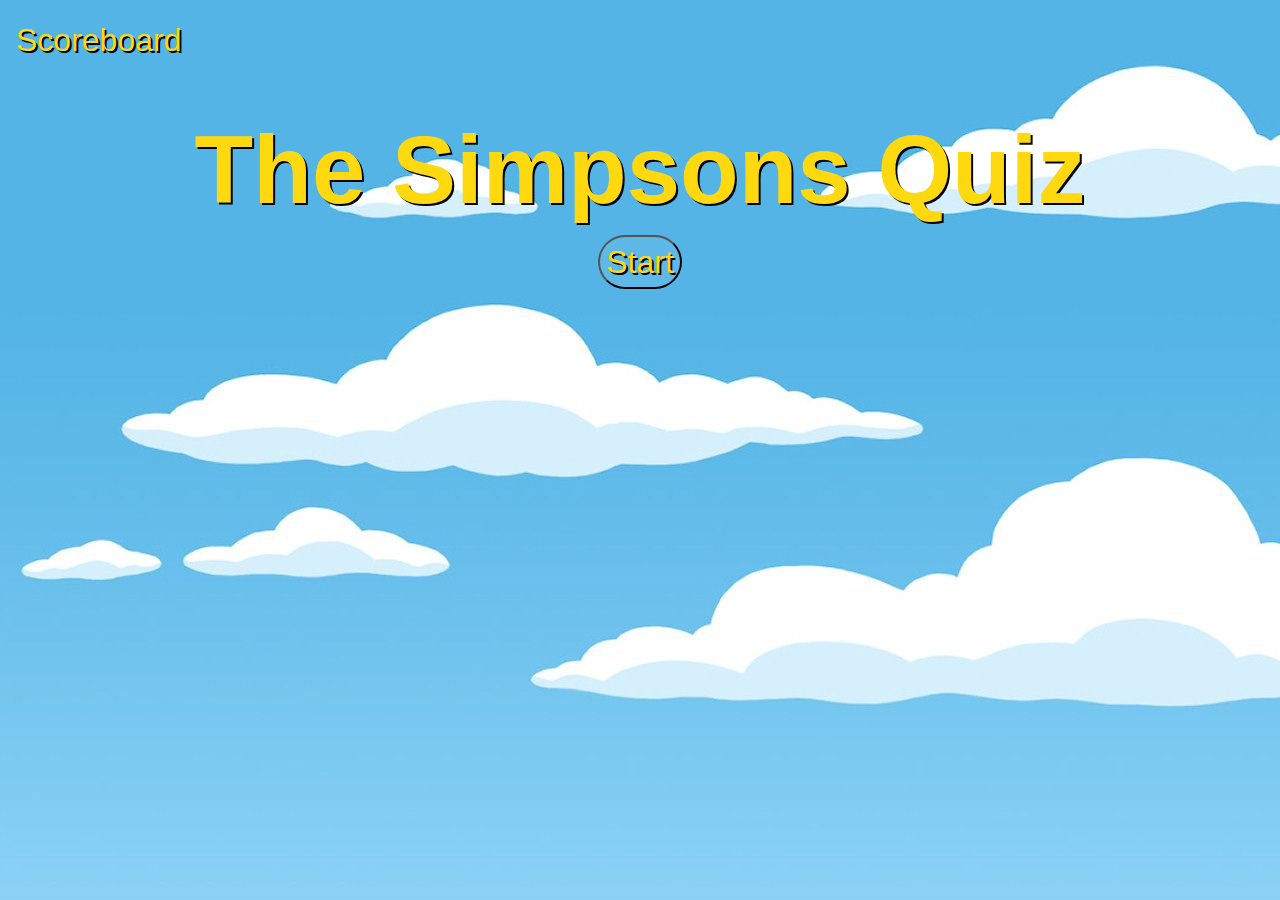
<file: index.html>
<!DOCTYPE html>
<html lang="en">

<head>
    <meta charset="UTF-8">
    <meta http-equiv="X-UA-Compatible" content="IE=edge">
    <meta name="viewport" content="width=device-width, initial-scale=1.0">
    <!-- bootstrap -->
    <link rel="stylesheet" href="https://cdnjs.cloudflare.com/ajax/libs/twitter-bootstrap/4.5.0/css/bootstrap.min.css">
    <link rel="stylesheet" href="./assets/style.css">
    <link href="http://fonts.cdnfonts.com/css/homer-simpson-revised" rel="stylesheet">
    <style>
        @import url('http://fonts.cdnfonts.com/css/homer-simpson-revised');
    </style>
    <title>The Simpsons Quiz</title>
</head>

<body class="p-3">
    <!-- link for highscores page -->
    <a href="./highScore.html">Scoreboard</a>

    <div class="row p-5 text-center">
        <section class="col-12">
            <div id='title'>
                <h1 class="font-weight-bold">The Simpsons Quiz</h1>
                <!-- start button -->
                <button id="start">Start</button>
            </div>
            <!-- div for questions and answers -->
            <div id='quiz'>
                <div class="font-weight-bold p-3" id='question'></div>
                <div class="col-lg-4 col-md-4 col-sm-4 container justify-content-center">
                    <div id='answers' class="list-group"></div>
                </div>
            </div>
    </div>
    <!-- timer div -->
    <div id='timer'></div>
    <!-- div displaying result of previously answered question -->
    <div id='result'></div>

    </section>

    <script src="./assets/script.js"></script>
</body>


</html>
</file>
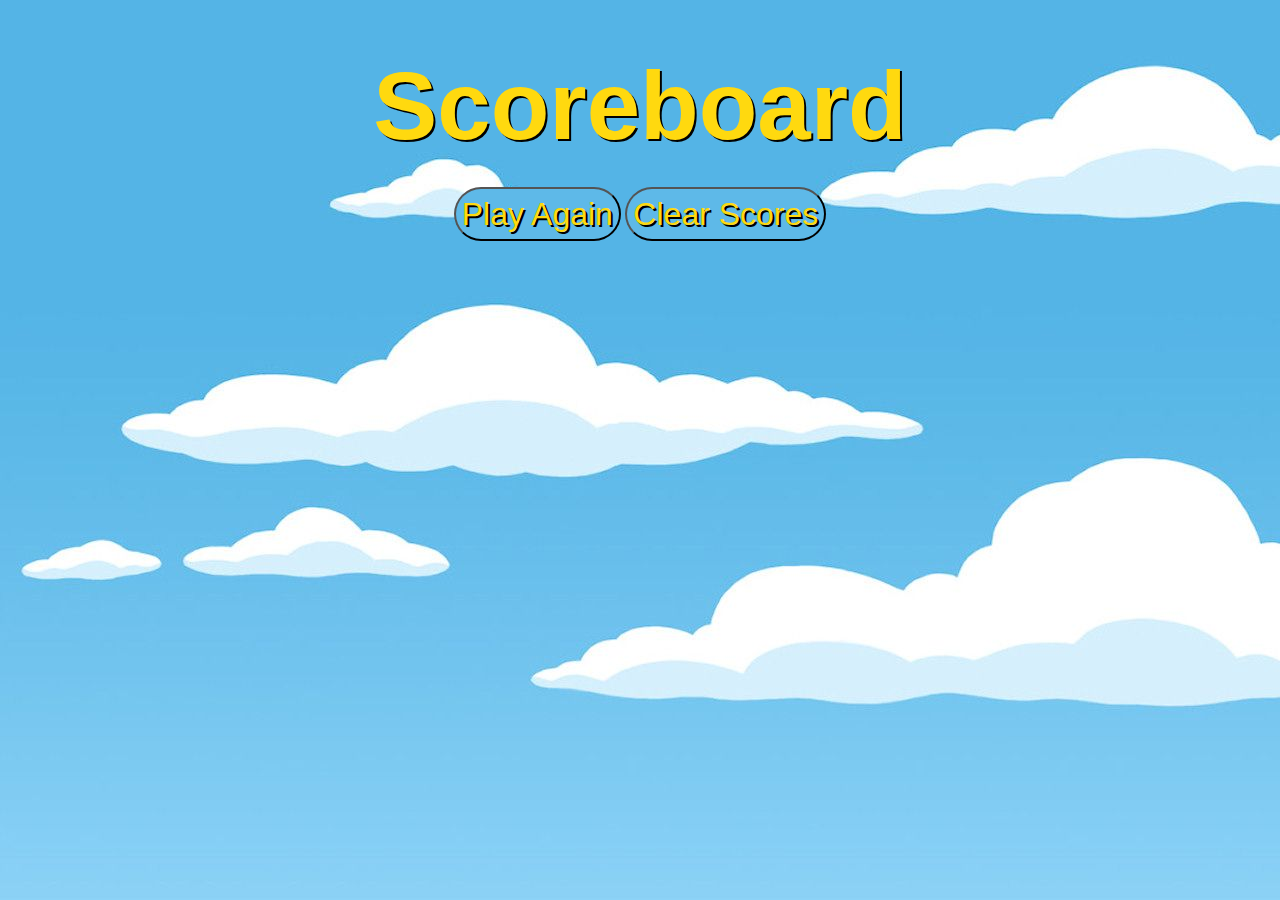
<file: highScore.html>
<!DOCTYPE html>
<html lang="en">

<head>
    <meta charset="UTF-8">
    <meta http-equiv="X-UA-Compatible" content="IE=edge">
    <meta name="viewport" content="width=device-width, initial-scale=1.0">
    <!-- bootstrap -->
    <link rel="stylesheet" href="https://cdnjs.cloudflare.com/ajax/libs/twitter-bootstrap/4.5.0/css/bootstrap.min.css">
    <link rel="stylesheet" href="./assets/style.css">
    <link href="http://fonts.cdnfonts.com/css/homer-simpson-revised" rel="stylesheet">
    <style>
        @import url('http://fonts.cdnfonts.com/css/homer-simpson-revised');
    </style>
    <title>The Simpsons Quiz</title>
</head>

<body>
    <div class="text-center p-5">
        <h1 class="font-weight-bold">Scoreboard</h1>
        <div class="col-lg-4 col-md-4 col-sm-4 container justify-content-center">
            <!-- table displaying high scores -->
            <table class="mx-auto" id="highScore"></table>
        </div>
        <div class="mt-3">
            <!-- play again button -->
            <button id="playAgain">Play Again</button>
            <!-- clear scores button -->
            <button id="clear" value="reset">Clear Scores</button>
        </div>
    </div>

    <script src="./assets/highScore.js"></script>
</body>


</html>
</file>
<file: assets/style.css>
a {
  font-size: 2rem;
  color: #ffd90f;
}

body {
  background-image: url("./images/clouds.jpeg");
  font-family: "Homer Simpson Revised", sans-serif;
  color: #ffd90f;
  text-shadow: 2px 2px black;
}

button:hover {
  background-color: gold;
  cursor: pointer;
  color: black;
  text-shadow: none;
}

button {
  border-radius: 30px;
  background-color: #5eb9e8;
  font-size: 2rem;
  color: #ffd90f;
  text-shadow: 2px 2px black;
}

h1 {
  font-size: 6rem;
}

tr {
  font-size: 2rem;
}

.all-done-h3 {
  font-size: 2rem;
}

#timer {
  font-size: 2rem;
}

#highScore {
  list-style-type: none;
  font-size: 2rem;
}

#question {
  font-size: 3rem;
}
</file>
